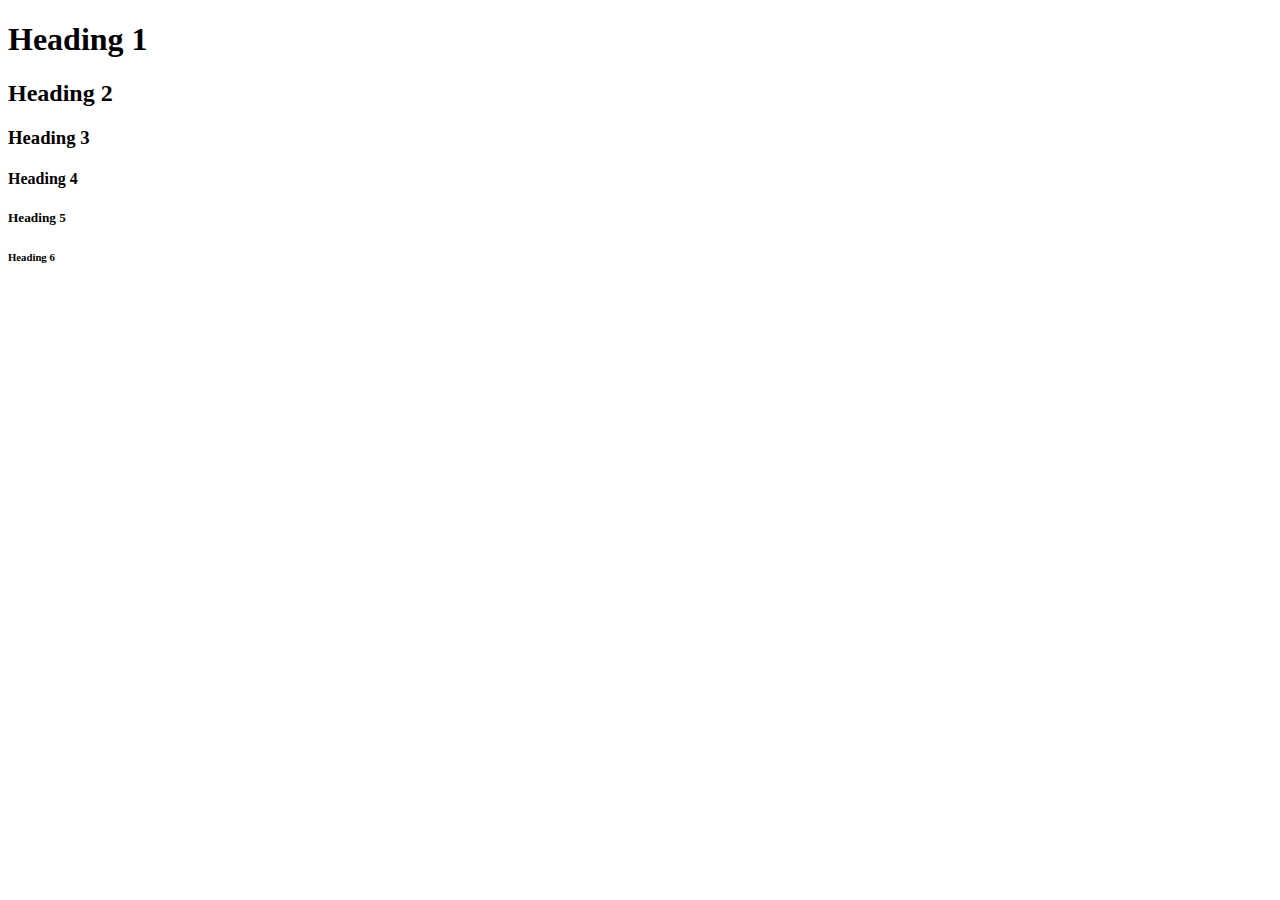
<file: index.html>
<!DOCTYPE html>
<html lang="en">
<head>
    <meta charset="UTF-8">
    <meta name="viewport" content="width=device-width, initial-scale=1.0">
    <title>Document</title>
</head>
<body>
    <h1>Heading 1</h1>
    <h2>Heading 2</h2>
    <h3>Heading 3</h3>
    <h4>Heading 4</h4>
    <h5>Heading 5</h5>
    <h6>Heading 6</h6>
</body>
</html>
</file>
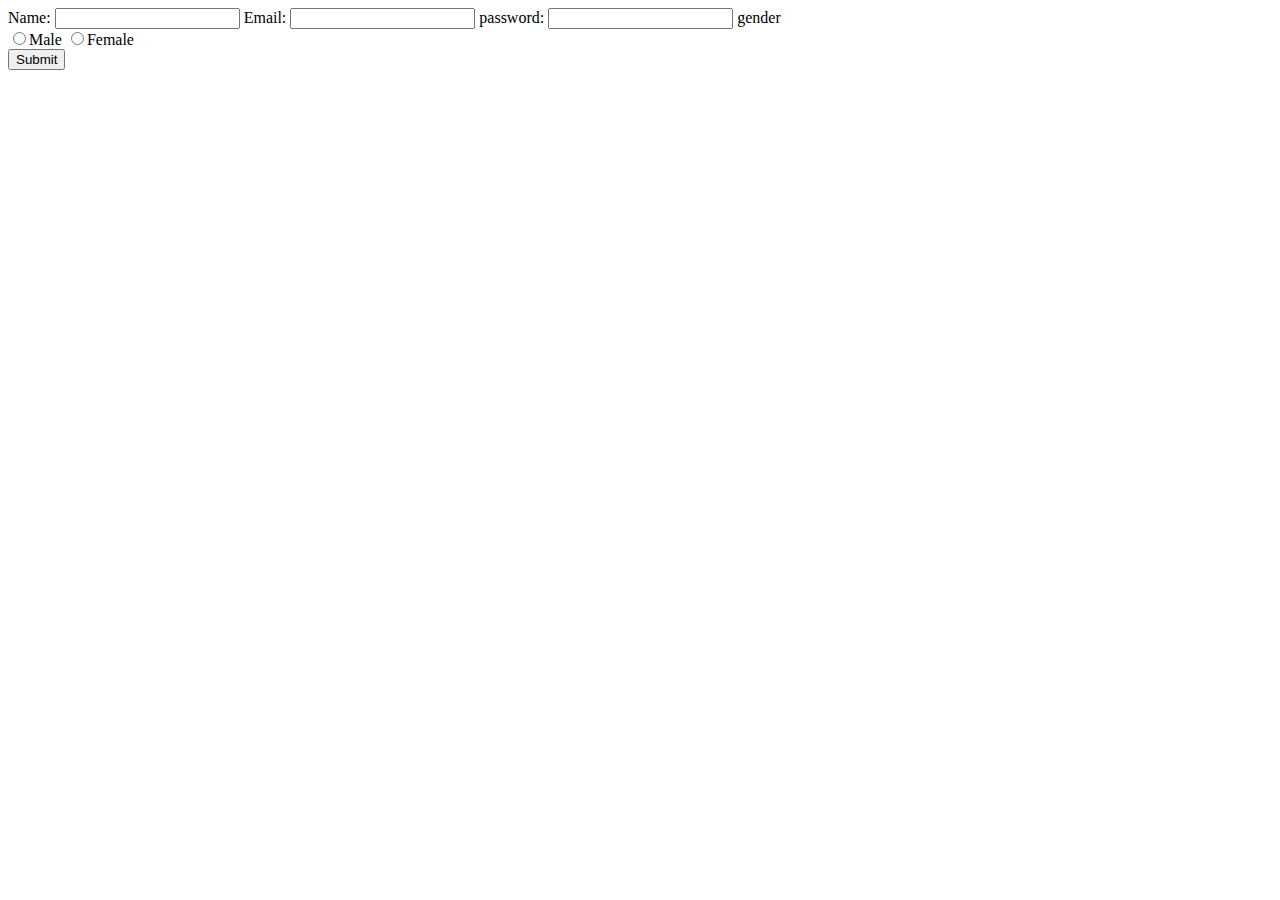
<file: form/form.html>
<!DOCTYPE html>
<html lang="en">
<head>
    <meta charset="UTF-8">
    <meta name="viewport" content="width=di, initial-scale=1.0">
    <title>Document</title>
</head>
<body>
    <div class="form-container">
        <form>

            <label for="name">Name:</label>
            <input type="text" id="name" name="name" required>

            <label for="email">Email:</label>
            <input type="email" id="email" name="email" required>

            <label for="password">password:</label>
            <input type="password" id="password" name="password" required>

            <label for="gender">gender</label>
            <div class="radio-group">
                <label><input type="radio" name="gender" value="Male">Male</label>
                <label><input type="radio" name="gender" value="Female">Female</label>
            </div>

            <button type="submit">Submit</button>
        </form>
    </div>
</body>
</html>
</file>
